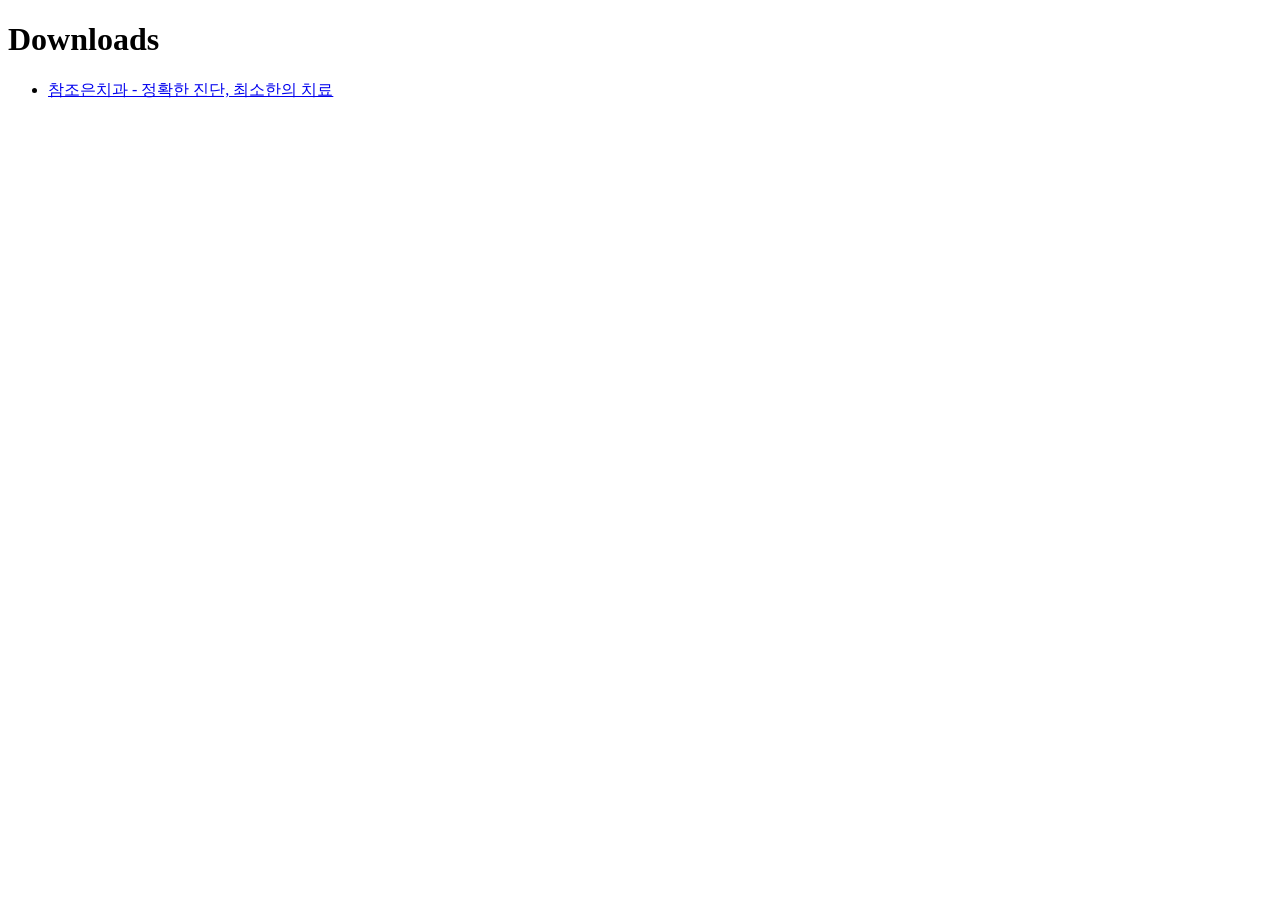
<file: _downloads.html>
<!DOCTYPE html>
<html>
	<head>
		<meta charset="UTF-8">
        <title> Downloads </title>
    </head>
    <body>
        <h1> Downloads </h1>
        <ul>
            <li><a id="https://charmjoeun.com/" href="index.html"> 참조은치과 - 정확한 진단, 최소한의 치료 </a></li>
        </ul>
    </body>
</html>
</file>
